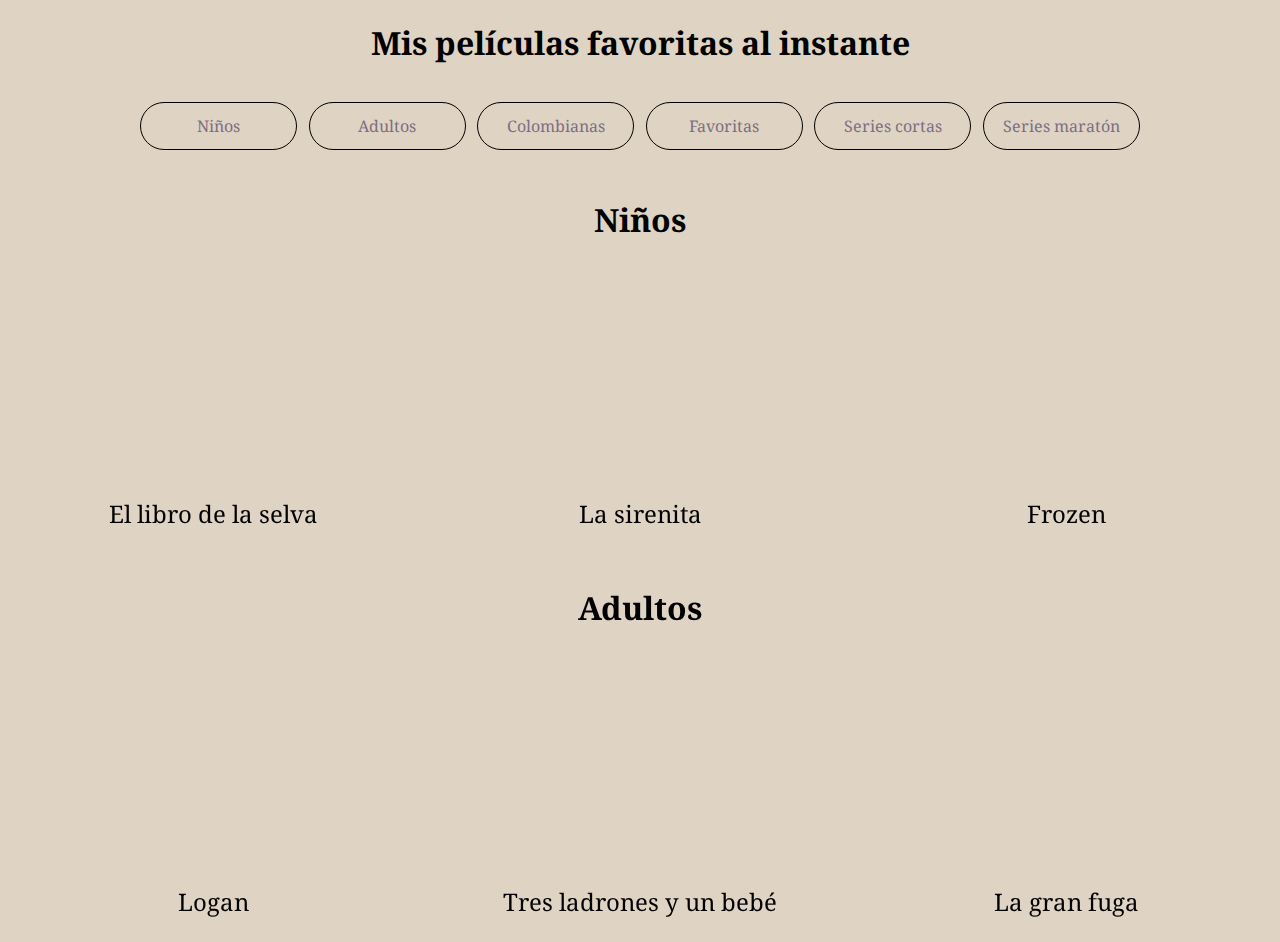
<file: HTML5/Actividad 2/index.html>
<!DOCTYPE html>
<html lang="en">
<head>
    <meta charset="UTF-8">
    <meta http-equiv="X-UA-Compatible" content="IE=edge">
    <meta name="viewport" content="width=device-width, initial-scale=1.0">

    <link rel="preconnect" href="https://fonts.googleapis.com">
    <link rel="preconnect" href="https://fonts.gstatic.com" crossorigin>
    <link href="https://fonts.googleapis.com/css2?family=Noto+Serif:wght@400;700&display=swap" rel="stylesheet">

    <link rel="stylesheet" href="./styles.css">

    <title>Películas Favoritas</title>
</head>
<body>
    <h1>Mis películas favoritas al instante</h1>
    <nav>
        <div class="navbar">
            <ul>
                <li>
                <a href="/">Niños</a>
                </li>
                <li>
                <a href="/">Adultos</a>
                </li>
                <li>
                <a href="/">Colombianas</a>
                </li>
                <li>
                <a href="/">Favoritas</a>
                </li>
                <li>
                <a href="/">Series cortas</a>
                </li>
                <li>
                <a href="/">Series maratón</a>
                </li>
            </ul>
        </div>
    </nav>
    <p class="genero">Niños</p>
    <section>
        <div>
            <iframe width="727" height="409" src="https://www.youtube.com/embed/USy58OknwQI" title="EL LIBRO DE LA SELVA pelicula completa en español | peliculas infantiles completas en español | HD" frameborder="0" allow="accelerometer; autoplay; clipboard-write; encrypted-media; gyroscope; picture-in-picture" allowfullscreen></iframe>
            <p>El libro de la selva</p>
        </div>
        <div>
            <iframe width="727" height="409" src="https://www.youtube.com/embed/EA_1ITRNfCs" title="Película de La Sirenita | Cuentos infantiles para dormir en Español" frameborder="0" allow="accelerometer; autoplay; clipboard-write; encrypted-media; gyroscope; picture-in-picture" allowfullscreen></iframe>
            <p>La sirenita</p>
        </div>
        <div>
            <iframe width="727" height="409" src="https://www.youtube.com/embed/B6Mvzna4k2Y" title="Frozen 2 dublado completo" frameborder="0" allow="accelerometer; autoplay; clipboard-write; encrypted-media; gyroscope; picture-in-picture" allowfullscreen></iframe>
            <p>Frozen</p>
        </div>
    </section>
    <p class="genero">Adultos</p>
    <section>
        <div>
            <iframe width="911" height="380" src="https://www.youtube.com/embed/cDfHM5VItrk" title="Logan Pelicula Completa Español Latino" frameborder="0" allow="accelerometer; autoplay; clipboard-write; encrypted-media; gyroscope; picture-in-picture" allowfullscreen></iframe>
            <p>Logan</p>
        </div>
        <div>
            <iframe width="727" height="409" src="https://www.youtube.com/embed/QdEEfuOuBrg" title="Tres Ladrones y un Bebé // Película Completa Doblada // Acción // Film Plus Español" frameborder="0" allow="accelerometer; autoplay; clipboard-write; encrypted-media; gyroscope; picture-in-picture" allowfullscreen></iframe>
            <p>Tres ladrones y un bebé</p>
        </div>
        <div>
            <iframe width="875" height="365" src="https://www.youtube.com/embed/LsyWwAmPjwY" title="La Gran fuga película - completo en español HD" frameborder="0" allow="accelerometer; autoplay; clipboard-write; encrypted-media; gyroscope; picture-in-picture" allowfullscreen></iframe>
            <p>La gran fuga</p>
        </div>
    </section>
</body>
</html>
</file>
<file: HTML5/Actividad 2/styles.css>
body{
    margin: 0;
    background-color: #DFD3C3;
    font-family: 'Noto Serif', serif;
}

nav{
    display: flex;
    justify-content: center;

}

ul{
    display: flex;
    list-style: none;
    width: 1000px;
    justify-content: space-between;
    padding-left: 0px;


}
.navbar{
    display: flex;
    width: 1000px;
}

li{
    display: flex;
    border: solid 1px;
    border-radius: 24px;
    padding: 4px;
    width: 147px;
    justify-content: center;
}

li a {
    display: flex;
    flex-direction: row;
    text-decoration: none;
    align-items: center;
    padding: 8px;
    color: #7D6E83;
}

section{
    display: flex;
    font-size: 24px;
    flex-direction: row;
    align-items: center;
}

iframe{
    width: 300px;
    height: 200px;
}

div{
    width: 100%;
    display: flex;
    flex-direction: column;
    align-items: center;
}

.genero{
    font-size: 32px;
    display: flex;
    justify-content: center;
    font-weight: bold;
}

h1{
    display: flex;
    justify-content: center;
}
</file>
